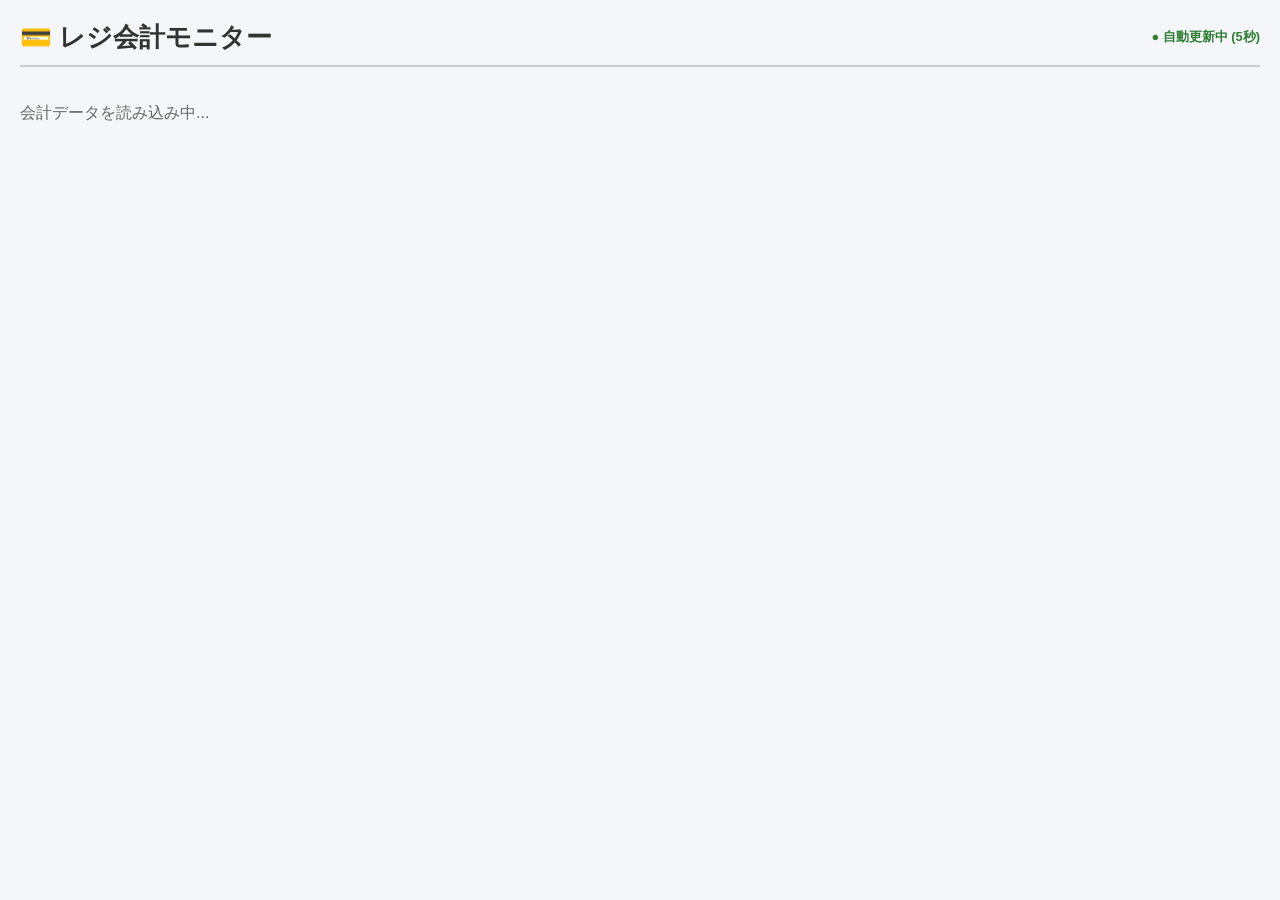
<file: cashier.html>
<!DOCTYPE html>
<html lang="ja">
<head>
  <meta charset="UTF-8">
  <meta name="viewport" content="width=device-width, initial-scale=1.0">
  <title>レジ会計モニター</title>
  <style>
    body { font-family: sans-serif; background-color: #f4f6f9; color: #333; margin: 0; padding: 20px; }
    h1 { margin-top: 0; font-size: 1.6rem; border-bottom: 2px solid #ccc; padding-bottom: 10px; display: flex; justify-content: space-between; align-items: center; }
    .auto-refresh { font-size: 0.8rem; color: #2e7d32; }
    .tables-grid { display: grid; grid-template-columns: repeat(auto-fill, minmax(320px, 1fr)); gap: 16px; margin-top: 20px; }
    .table-card { background-color: #fff; border-radius: 8px; border: 2px solid #e0e0e0; padding: 16px; box-shadow: 0 2px 5px rgba(0,0,0,0.05); display: flex; flex-direction: column; justify-content: space-between; }
    .table-card.requested { border-color: #e91e63; background-color: #fce4ec; animation: pulse 2s infinite; }
    .table-card.has-pending { border-color: #ffa000; }
    @keyframes pulse { 0% { box-shadow: 0 0 0 0 rgba(233, 30, 99, 0.4); } 70% { box-shadow: 0 0 0 10px rgba(233, 30, 99, 0); } 100% { box-shadow: 0 0 0 0 rgba(233, 30, 99, 0); } }
    .card-title { display: flex; justify-content: space-between; align-items: center; border-bottom: 1px solid #eee; padding-bottom: 8px; margin-bottom: 12px; }
    .table-name { font-size: 1.3rem; font-weight: bold; }
    .status-badge { padding: 4px 8px; border-radius: 4px; font-size: 0.8rem; font-weight: bold; }
    .badge-calling { background: #e91e63; color: white; }
    .badge-pending { background: #ffa000; color: white; }
    .badge-normal { background: #e0e0e0; color: #666; }
    .order-list { max-height: 180px; overflow-y: auto; margin-bottom: 12px; font-size: 0.9rem; flex-grow: 1; }
    .order-item { display: flex; justify-content: space-between; padding: 4px 0; border-bottom: 1px dashed #eee; }
    .order-item.cooking { color: #d97706; font-style: italic; }
    .pending-alert { background-color: #fff3cd; color: #856404; padding: 8px; border-radius: 4px; font-size: 0.85rem; font-weight: bold; margin-bottom: 8px; text-align: center; border: 1px solid #ffeeba; }
    .total-price-box { font-size: 1.4rem; font-weight: bold; color: #d32f2f; text-align: right; margin-top: 10px; padding-top: 8px; border-top: 2px solid #333; }
    .btn-checkout { width: 100%; background: #4caf50; color: white; border: none; padding: 12px; border-radius: 6px; font-size: 1.1rem; font-weight: bold; cursor: pointer; margin-top: 10px; }
    .btn-checkout:hover { background: #43a047; }
    .btn-checkout:disabled { background: #ccc; cursor: not-allowed; }
    .empty-message { grid-column: 1 / -1; text-align: center; padding: 40px; color: #888; font-size: 1.1rem; }
  </style>
</head>
<body>

  <h1>
    💳 レジ会計モニター
    <span class="auto-refresh">● 自動更新中 (5秒)</span>
  </h1>

  <div class="tables-grid" id="tables-grid">
    <p style="color:#666;">会計データを読み込み中...</p>
  </div>

  <script src="js/config.js"></script>
  <script>
    const TABLES = ['1', '2', '3', '4', '5', '6', '7', '8', '9', '10', 'T1', 'T2', 'T3'];

    window.onload = () => {
      loadCashierData();
      setInterval(loadCashierData, CONFIG.REFRESH_INTERVAL || 5000);
    };

    function formatTableName(tableId) {
      if (/^T\d+$/i.test(tableId)) {
        return `テーブル ${tableId.toUpperCase()}`;
      }
      if (!isNaN(tableId)) {
        return `カウンター ${tableId}番席`;
      }
      return `${tableId}番卓`;
    }

    function loadCashierData() {
      fetch(`${CONFIG.GAS_URL}?mode=kitchen&action=history&_t=${Date.now()}`)
        .then(res => res.json())
        .then(data => {
          renderCashierTables(data.orders || []);
        })
        .catch(err => console.error("データ取得エラー:", err));
    }

    function renderCashierTables(allOrders) {
      const grid = document.getElementById('tables-grid');
      grid.innerHTML = '';

      let activeTableCount = 0;

      TABLES.forEach(tableId => {
        let tableOrders = allOrders.filter(o => String(o.tableId).trim().toUpperCase() === tableId.toUpperCase());

        let lastCheckoutIndex = -1;
        tableOrders.forEach(o => {
          if (o.status === "会計済") {
            const idx = parseInt(o.rowIndex, 10);
            if (idx > lastCheckoutIndex) lastCheckoutIndex = idx;
          }
        });

        // 前回会計完了後のアクティブな注文のみ抽出
        let activeOrders = tableOrders.filter(o => parseInt(o.rowIndex, 10) > lastCheckoutIndex);

        const isRequested = activeOrders.some(o => o.status === '会計要請');
        
        // 会計に進んだ卓（会計要請がある卓）のみを表示対象とする
        if (!isRequested) return;

        activeTableCount++;

        const pendingOrders = activeOrders.filter(o => o.status === '受付' || o.status === '調理中');

        let totalPrice = 0;
        let itemsHtml = '';

        activeOrders.forEach(item => {
          if (item.status === 'キャンセル' || item.status === '会計要請' || item.menuName === '【会計要請】') return;

          const price = Number(item.price) || 0;
          const qty = Number(item.quantity) || 1;
          const subtotal = price * qty;
          
          if (item.status === '提供済') {
            totalPrice += subtotal;
          }

          const isPendingItem = item.status === '受付' || item.status === '調理中';

          itemsHtml += `
            <div class="order-item ${isPendingItem ? 'cooking' : ''}">
              <span>${item.menuName} × ${qty} ${isPendingItem ? `[${item.status}]` : ''}</span>
              <span>${subtotal.toLocaleString()} 円</span>
            </div>
          `;
        });

        const hasPending = pendingOrders.length > 0;
        const displayName = formatTableName(tableId);

        let badgeClass = 'badge-calling';
        let badgeText = '会計呼び出し中';

        const card = document.createElement('div');
        card.className = `table-card requested ${hasPending ? 'has-pending' : ''}`;

        card.innerHTML = `
          <div>
            <div class="card-title">
              <span class="table-name">${displayName}</span>
              <span class="status-badge ${badgeClass}">${badgeText}</span>
            </div>
            <div class="order-list">
              ${itemsHtml || '<div style="color:#aaa; text-align:center; padding:10px 0;">注文明細なし</div>'}
            </div>
          </div>
          <div>
            ${hasPending ? `<div class="pending-alert">※ 未提供の品が ${pendingOrders.length} 件あります</div>` : ''}
            <div class="total-price-box">
              合計: ${totalPrice.toLocaleString()} 円
            </div>
            <button 
              class="btn-checkout" 
              onclick="settleTable('${tableId}')" 
              ${hasPending ? 'disabled title="すべての料理・ドリンクを提供完了にしてから会計してください"' : ''}>
              ${hasPending ? '未提供品あり（会計不可）' : '会計完了（売上保存）'}
            </button>
          </div>
        `;

        grid.appendChild(card);
      });

      if (activeTableCount === 0) {
        grid.innerHTML = '<div class="empty-message">現在、会計待ち（呼び出し中）の卓はありません。</div>';
      }
    }

    function settleTable(tableId) {
      const displayName = formatTableName(tableId);
      if (!confirm(`【${displayName}】の会計を完了し、売上データへ保存しますか？`)) return;

      const params = new URLSearchParams();
      params.append('action', 'settle_payment');
      params.append('tableId', tableId);

      fetch(CONFIG.GAS_URL, {
        method: 'POST',
        body: params,
        headers: { 'Content-Type': 'application/x-www-form-urlencoded' }
      })
      .then(res => res.json())
      .then(res => {
        if (res.status === 'success') {
          alert(`【${displayName}】の会計処理および売上保存が完了しました。`);
          loadCashierData();
        } else {
          alert("エラー: " + (res.message || "処理に失敗しました"));
        }
      })
      .catch(err => {
        console.error("送信エラー:", err);
        alert("通信に失敗しました。ネットワーク状態を確認してください。");
      });
    }
  </script>
</body>
</html>
</file>
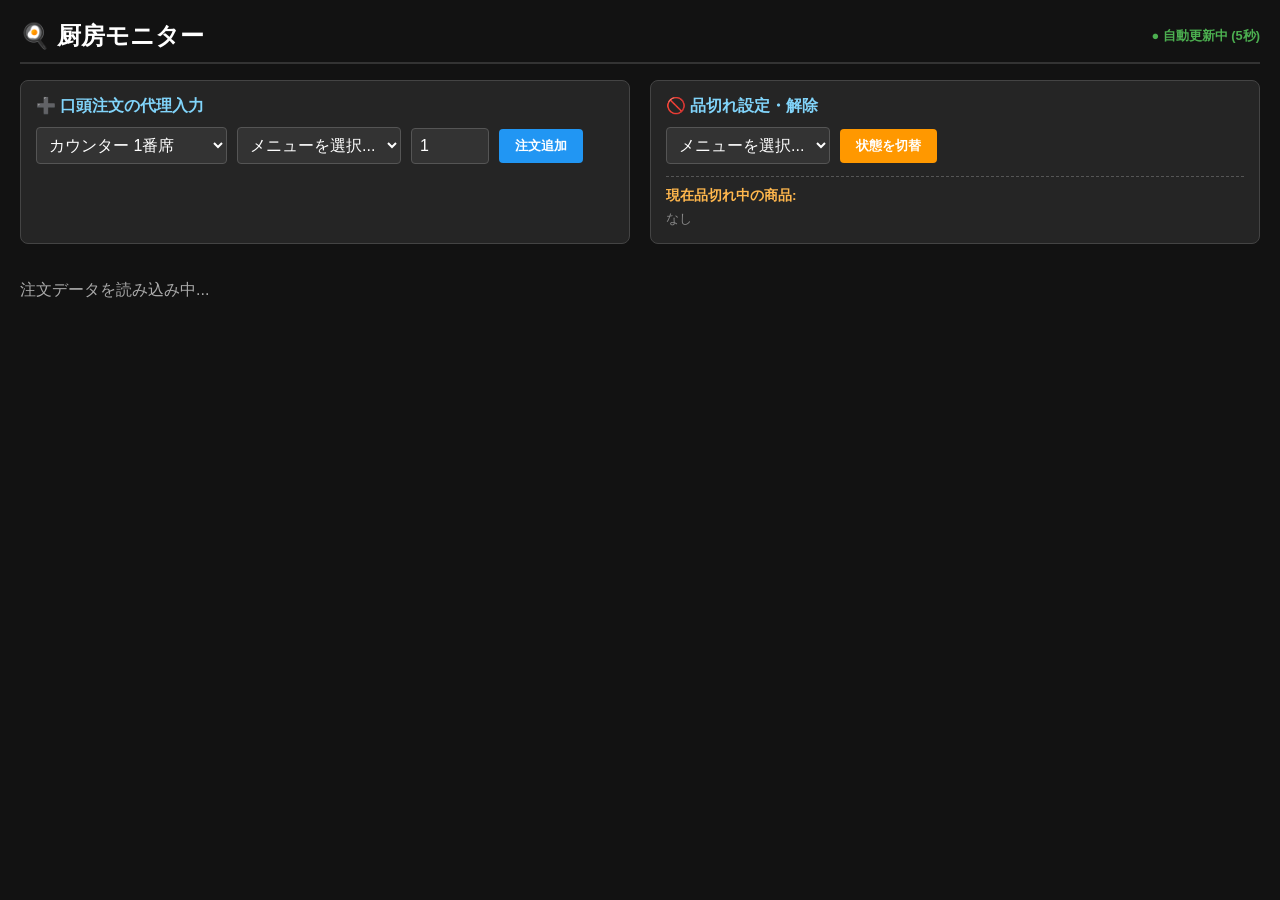
<file: kitchen.html>
<!DOCTYPE html>
<html lang="ja">
<head>
  <meta charset="UTF-8">
  <meta name="viewport" content="width=device-width, initial-scale=1.0">
  <title>厨房モニター</title>
  <style>
    body { font-family: sans-serif; background-color: #121212; color: #ffffff; margin: 0; padding: 20px; }
    h1 { margin-top: 0; font-size: 1.5rem; border-bottom: 2px solid #333; padding-bottom: 10px; display: flex; justify-content: space-between; align-items: center; }
    .auto-refresh { font-size: 0.8rem; color: #4caf50; }
    
    /* 管理エリア */
    .admin-panel { display: flex; gap: 20px; flex-wrap: wrap; margin-bottom: 20px; }
    .admin-box { flex: 1; min-width: 300px; background: #252525; padding: 15px; border-radius: 8px; border: 1px solid #444; }
    .admin-title { font-weight: bold; margin-bottom: 10px; color: #81d4fa; display: flex; align-items: center; gap: 6px; }
    .admin-form { display: flex; gap: 10px; flex-wrap: wrap; align-items: center; }
    .admin-form select, .admin-form input { padding: 8px; font-size: 1rem; border-radius: 4px; border: 1px solid #555; background: #333; color: #fff; }

    /* 品切れ一覧表示用スタイル */
    .soldout-list-container { margin-top: 12px; padding-top: 10px; border-top: 1px dashed #555; }
    .soldout-list-title { font-size: 0.85rem; color: #ffb74d; font-weight: bold; margin-bottom: 6px; }
    .soldout-tags { display: flex; flex-wrap: wrap; gap: 6px; }
    .soldout-tag { background: #d32f2f; color: #fff; padding: 4px 8px; border-radius: 4px; font-size: 0.85rem; font-weight: bold; display: flex; align-items: center; gap: 4px; }

    .order-grid { display: grid; grid-template-columns: repeat(auto-fill, minmax(280px, 1fr)); gap: 16px; margin-top: 20px; }
    .order-card { background-color: #1e1e1e; border-radius: 8px; border-left: 6px solid #ff9800; padding: 16px; box-shadow: 0 4px 6px rgba(0,0,0,0.3); position: relative; }
    .order-card.checkout-req { border-left-color: #e91e63; background-color: #2c121a; }
    .card-header { display: flex; justify-content: space-between; align-items: center; margin-bottom: 12px; border-bottom: 1px solid #333; padding-bottom: 8px; }
    .table-badge { font-size: 1.2rem; font-weight: bold; color: #fff; background: #333; padding: 2px 8px; border-radius: 4px; }
    .order-time { font-size: 0.9rem; color: #aaa; }
    .menu-name { font-size: 1.3rem; font-weight: bold; margin-bottom: 8px; word-break: break-all; }
    .menu-qty { font-size: 1.5rem; color: #ffeb3b; font-weight: bold; text-align: right; }
    .btn-group { display: flex; gap: 8px; margin-top: 15px; }
    .btn { flex: 1; padding: 10px; border: none; border-radius: 4px; font-weight: bold; font-size: 1rem; cursor: pointer; text-align: center; }
    .btn-done { background-color: #4caf50; color: white; }
    .btn-cancel { background-color: #f44336; color: white; }
    .btn-add { background: #2196f3; color: white; border: none; padding: 8px 16px; border-radius: 4px; font-weight: bold; cursor: pointer; }
    .btn-soldout { background: #ff9800; color: white; border: none; padding: 8px 16px; border-radius: 4px; font-weight: bold; cursor: pointer; }
    .btn:disabled, .btn-add:disabled, .btn-soldout:disabled { opacity: 0.5; cursor: not-allowed; }
  </style>
</head>
<body>

  <h1>
    🍳 厨房モニター
    <span class="auto-refresh">● 自動更新中 (5秒)</span>
  </h1>

  <div class="admin-panel">
    <!-- 口頭注文パネル -->
    <div class="admin-box">
      <div class="admin-title">➕ 口頭注文の代理入力</div>
      <div class="admin-form">
        <select id="oral-table">
          <optgroup label="カウンター">
            <option value="1">カウンター 1番席</option>
            <option value="2">カウンター 2番席</option>
            <option value="3">カウンター 3番席</option>
            <option value="4">カウンター 4番席</option>
            <option value="5">カウンター 5番席</option>
            <option value="6">カウンター 6番席</option>
            <option value="7">カウンター 7番席</option>
            <option value="8">カウンター 8番席</option>
            <option value="9">カウンター 9番席</option>
            <option value="10">カウンター 10番席</option>
          </optgroup>
          <optgroup label="テーブル">
            <option value="T1">テーブル T1</option>
            <option value="T2">テーブル T2</option>
            <option value="T3">テーブル T3</option>
          </optgroup>
        </select>
        <select id="oral-menu">
          <option value="">メニューを選択...</option>
        </select>
        <input type="number" id="oral-qty" value="1" min="1" max="10" style="width: 60px;">
        <button class="btn-add" id="btn-submit-oral" onclick="submitOralOrder()">注文追加</button>
      </div>
    </div>

    <!-- 品切れ切り替えパネル -->
    <div class="admin-box">
      <div class="admin-title">🚫 品切れ設定・解除</div>
      <div class="admin-form">
        <select id="soldout-menu">
          <option value="">メニューを選択...</option>
        </select>
        <button class="btn-soldout" id="btn-toggle-soldout" onclick="toggleSoldOut()">状態を切替</button>
      </div>
      <!-- 現在の品切れメニュー視覚化領域 -->
      <div class="soldout-list-container">
        <div class="soldout-list-title">現在品切れ中の商品:</div>
        <div class="soldout-tags" id="soldout-tags-area">
          <span style="font-size:0.8rem; color:#888;">なし</span>
        </div>
      </div>
    </div>
  </div>

  <div class="order-grid" id="order-grid">
    <p style="color:#aaa;">注文データを読み込み中...</p>
  </div>

  <script src="js/config.js"></script>
  <script>
let allMenusCache = [];

// 他タブ・注文アプリとのトリガー通信用 BroadcastChannel
const kitchenChannel = new BroadcastChannel('kitchen_inventory_channel');

window.onload = () => {
  loadKitchenData();
  setInterval(loadKitchenData, CONFIG.REFRESH_INTERVAL);
};

function escapeHtml(str) {
  if (!str) return '';
  return String(str)
    .replace(/&/g, '&amp;')
    .replace(/</g, '&lt;')
    .replace(/>/g, '&gt;')
    .replace(/"/g, '&quot;')
    .replace(/'/g, '&#39;');
}

function formatTableName(tableId) {
  if (!tableId) return '未設定';
  const cleanId = String(tableId).trim();
  if (/^T\d+$/i.test(cleanId)) return `テーブル ${cleanId.toUpperCase()}`;
  if (!isNaN(cleanId)) return `カウンター ${cleanId}番席`;
  return `${cleanId}番卓`;
}

function loadKitchenData() {
  fetch(`${CONFIG.GAS_URL}?mode=kitchen&_t=${Date.now()}`)
    .then(res => res.json())
    .then(data => {
      console.log("厨房データ受信:", data);

      const menusList = data.menus || data.menuList || data.items || [];

      if (Array.isArray(menusList) && menusList.length > 0) {
        allMenusCache = menusList;
        updateMenuSelects(menusList);
      } else {
        console.warn("メニューデータが空または取得できませんでした:", data);
      }

      renderOrders(data.orders || data.orderList || []);
    })
    .catch(err => console.error("データ取得エラー:", err));
}

// 厨房モニター HTML内：メニューセレクトボックスおよび品切れ中タグの更新
function updateMenuSelects(menus) {
  const oralSelect = document.getElementById('oral-menu');
  const soldoutSelect = document.getElementById('soldout-menu');
  const soldoutTagsArea = document.getElementById('soldout-tags-area');
  
  if (!oralSelect || !soldoutSelect) return;

  const currentOral = oralSelect.value;
  const currentSoldout = soldoutSelect.value;

  oralSelect.innerHTML = '<option value="">メニューを選択...</option>';
  soldoutSelect.innerHTML = '<option value="">メニューを選択...</option>';

  const groupedMenus = {};
  const soldOutItems = []; // 品切れアイテムの一覧保持

  menus.forEach(m => {
    const cat = m.category || m.category_name || 'その他';
    if (!groupedMenus[cat]) groupedMenus[cat] = [];
    groupedMenus[cat].push(m);
  });

  Object.keys(groupedMenus).forEach(cat => {
    const optGroupOral = document.createElement('optgroup');
    optGroupOral.label = `--- ${cat} ---`;

    const optGroupSold = document.createElement('optgroup');
    optGroupSold.label = `--- ${cat} ---`;

    groupedMenus[cat].forEach(m => {
      const id = m.menu_id ?? m.menuId ?? m.id;
      const name = m.name ?? m.menu_name ?? m.menuName ?? '名称未設定';
      const price = (m.price !== undefined && m.price !== '') ? `${m.price}円` : '';
      const isSoldOut = Boolean(
        m.is_sold_out || m.is_out_of_stock || m.isSoldOut || m.outOfStock || m.sold_out || m.is_soldout
      );

      if (!id) return;

      if (isSoldOut) {
        soldOutItems.push(name);
      }

      // 口頭注文用
      const optOral = document.createElement('option');
      optOral.value = id;
      optOral.textContent = `${name} ${price ? `(${price})` : ''}${isSoldOut ? ' [品切れ中]' : ''}`;
      optGroupOral.appendChild(optOral);

      // 品切れ切替用
      const optSoldout = document.createElement('option');
      optSoldout.value = id;
      optSoldout.dataset.isSoldOut = isSoldOut ? 'true' : 'false';
      optSoldout.textContent = `${isSoldOut ? '【品切れ中】' : '【販売中】'} ${name}`;
      optGroupSold.appendChild(optSoldout);
    });

    oralSelect.appendChild(optGroupOral);
    soldoutSelect.appendChild(optGroupSold);
  });

  oralSelect.value = currentOral;
  soldoutSelect.value = currentSoldout;

  // 品切れ中一覧の画面表示描画
  if (soldoutTagsArea) {
    if (soldOutItems.length > 0) {
      soldoutTagsArea.innerHTML = soldOutItems.map(name => `
        <span class="soldout-tag">🚫 ${escapeHtml(name)}</span>
      `).join('');
    } else {
      soldoutTagsArea.innerHTML = '<span style="font-size:0.8rem; color:#888;">なし (全商品販売中)</span>';
    }
  }
}

function renderOrders(orders) {
  const grid = document.getElementById('order-grid');
  if (!grid) return;
  grid.innerHTML = '';

  const activeOrders = orders.filter(order => {
    const st = String(order.status || '').trim();
    return !(st.includes('提供') || st === '完了' || st === 'キャンセル' || st === '削除' || st === '会計済');
  });

  if (activeOrders.length === 0) {
    grid.innerHTML = '<p style="color:#aaa; grid-column: 1/-1; text-align:center; padding: 40px 0;">現在、未対応の注文はありません。</p>';
    return;
  }

  activeOrders.forEach(order => {
    const card = document.createElement('div');
    const isCheckout = (order.status === '会計要請');
    card.className = `order-card ${isCheckout ? 'checkout-req' : ''}`;
    card.dataset.orderId = order.orderId;
    card.dataset.menuName = order.menuName;

    const displayName = formatTableName(order.tableId);

    let actionBtns = '';
    if (isCheckout) {
      actionBtns = `<div style="color:#e91e63; font-weight:bold; text-align:center; padding:10px; font-size:1.2rem;">🚶‍♂️ お会計の呼び出し</div>`;
    } else {
      actionBtns = `
        <div class="btn-group">
          <button class="btn btn-done" onclick="updateStatus('${escapeHtml(order.orderId)}', '提供済')">提供済</button>
          <button class="btn btn-cancel" onclick="updateStatus('${escapeHtml(order.orderId)}', 'キャンセル')">取消</button>
        </div>
      `;
    }

    card.innerHTML = `
      <div class="card-header">
        <span class="table-badge">${escapeHtml(displayName)}</span>
        <span class="order-time">${escapeHtml(order.time)}</span>
      </div>
      <div class="menu-name">${escapeHtml(order.menuName)}</div>
      <div class="menu-qty">× ${escapeHtml(order.quantity)}</div>
      ${actionBtns}
    `;
    grid.appendChild(card);
  });
}

function updateStatus(orderId, status) {
  const params = new URLSearchParams();
  params.append('action', 'update_status');
  params.append('orderId', orderId);
  params.append('status', status);

  fetch(CONFIG.GAS_URL, {
    method: 'POST',
    body: params,
    headers: { 'Content-Type': 'application/x-www-form-urlencoded' }
  })
  .then(res => res.json())
  .then(res => {
    if (res.status === 'success') {
      showToast(`${status}に更新しました`);
      loadKitchenData();
    } else {
      showToast("エラー: " + res.message, true);
    }
  })
  .catch(err => showToast("通信に失敗しました", true));
}

function submitOralOrder() {
  const tableId = document.getElementById('oral-table').value;
  const menuId = document.getElementById('oral-menu').value;
  const quantity = document.getElementById('oral-qty').value;
  const btn = document.getElementById('btn-submit-oral');

  if (!menuId) {
    showToast("メニューを選択してください", true);
    return;
  }

  btn.disabled = true;

  const params = new URLSearchParams();
  params.append('tableId', tableId);
  params.append('menuId', menuId);
  params.append('quantity', quantity);

  fetch(CONFIG.GAS_URL, {
    method: 'POST',
    body: params,
    headers: { 'Content-Type': 'application/x-www-form-urlencoded' }
  })
  .then(res => res.json())
  .then(res => {
    if (res.status === 'success') {
      showToast("口頭注文を追加しました");
      document.getElementById('oral-menu').value = '';
      document.getElementById('oral-qty').value = '1';
      loadKitchenData();
    } else {
      showToast("エラー: " + res.message, true);
    }
  })
  .catch(err => showToast("通信に失敗しました", true))
  .finally(() => {
    btn.disabled = false;
  });
}

// 品切れ状態の切り替え関数（注文アプリへのトリガー送信機能追加版）
function toggleSoldOut() {
  const select = document.getElementById('soldout-menu');
  const menuId = select.value;
  const btn = document.getElementById('btn-toggle-soldout');

  if (!menuId) {
    showToast("メニューを選択してください", true);
    return;
  }

  const selectedOption = select.options[select.selectedIndex];
  const currentSoldOut = selectedOption.dataset.isSoldOut === 'true';
  const newStatus = !currentSoldOut; // ON/OFF反転

  btn.disabled = true;

  const params = new URLSearchParams();
  params.append('action', 'toggle_out_of_stock'); 
  params.append('menuId', menuId);
  params.append('isSoldOut', newStatus);

  fetch(CONFIG.GAS_URL, {
    method: 'POST',
    body: params,
    headers: { 'Content-Type': 'application/x-www-form-urlencoded' }
  })
  .then(res => res.json())
  .then(res => {
    if (res.status === 'success') {
      showToast(newStatus ? "品切れに設定しました" : "販売を再開しました");
      
      // 1. 厨房側のデータ再ロード
      loadKitchenData();

      // 2. 注文アプリ側へ即時反映トリガーを通知 (BroadcastChannel + localStorage)
      const eventData = {
        type: 'INVENTORY_UPDATED',
        menuId: menuId,
        isSoldOut: newStatus,
        timestamp: Date.now()
      };
      
      kitchenChannel.postMessage(eventData);
      localStorage.setItem('kitchen_inventory_trigger', JSON.stringify(eventData));

    } else {
      showToast("エラー: " + res.message, true);
    }
  })
  .catch(err => showToast("通信に失敗しました", true))
  .finally(() => {
    btn.disabled = false;
  });
}

// トースト通知関数
function showToast(message, isError = false) {
  const existing = document.getElementById("toast-popup");
  if (existing) existing.remove();

  const toast = document.createElement("div");
  toast.id = "toast-popup";
  toast.innerText = message;
  
  Object.assign(toast.style, {
    position: "fixed",
    bottom: "30px",
    left: "50%",
    transform: "translateX(-50%)",
    backgroundColor: isError ? "#f44336" : "#4caf50",
    color: "#ffffff",
    padding: "14px 28px",
    borderRadius: "8px",
    fontSize: "1.2rem",
    fontWeight: "bold",
    boxShadow: "0 4px 12px rgba(0,0,0,0.5)",
    zIndex: "9999",
    transition: "opacity 0.3s ease"
  });

  document.body.appendChild(toast);

  setTimeout(() => {
    toast.style.opacity = "0";
    setTimeout(() => toast.remove(), 300);
  }, 1500);
}
  </script>
</body>
</html>
</file>
